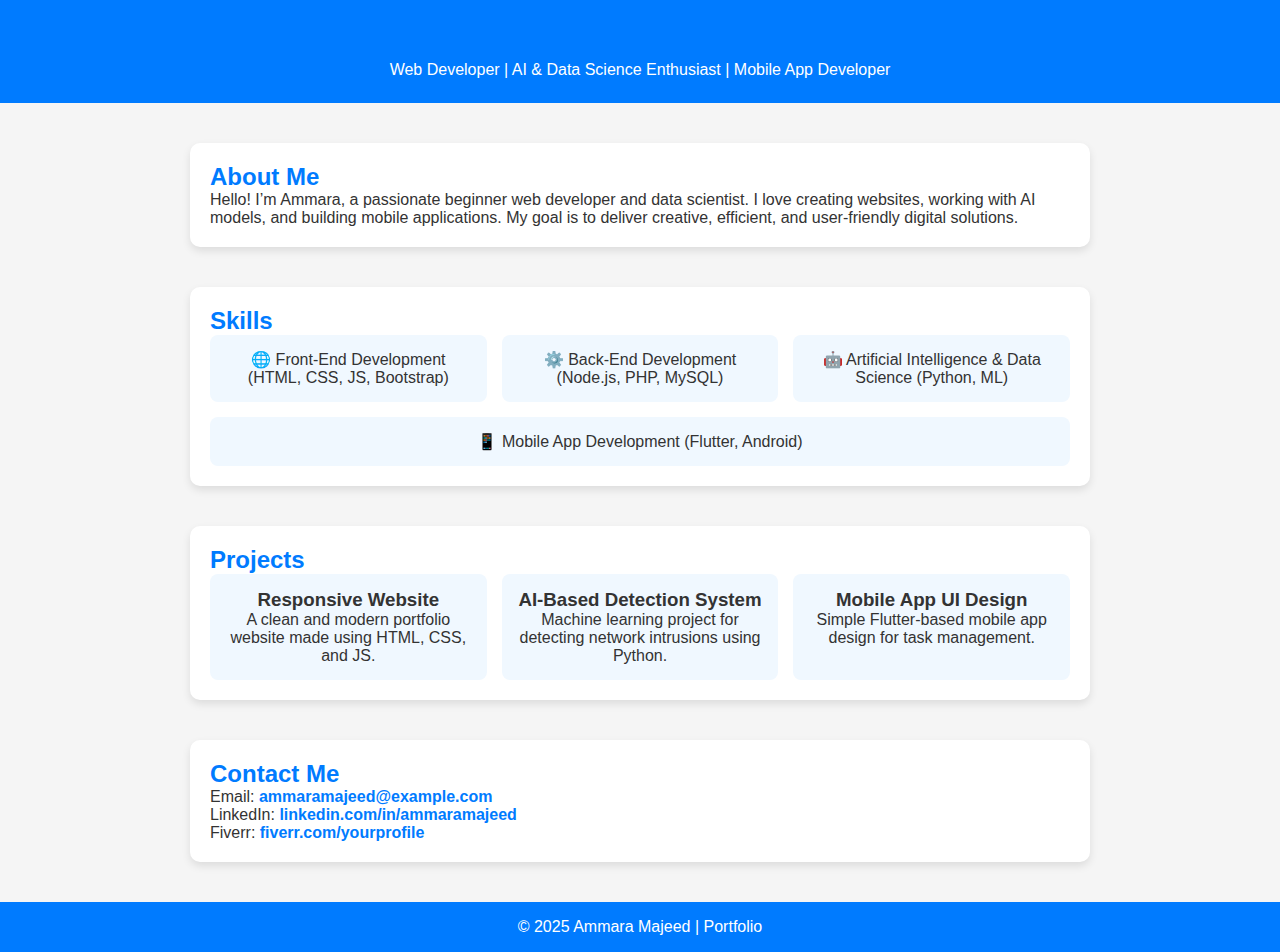
<file: index.html>
<!DOCTYPE html>
<html lang="en">
<head>
<link rel="stylesheet" href="style.css">
  <meta charset="UTF-8">
  <meta name="viewport" content="width=device-width, initial-scale=1.0">
  <title>Ammara Majeed | Portfolio</title>
  <style>
    * {
      margin: 0; padding: 0; box-sizing: border-box;
      font-family: 'Poppins', sans-serif;
    }
    body {
      background: #f5f5f5;
      color: #333;
    }
    header {
      background: #007bff;
      color: white;
      padding: 1.5rem;
      text-align: center;
    }
    section {
      max-width: 900px;
      margin: 40px auto;
      padding: 20px;
      background: white;
      border-radius: 10px;
      box-shadow: 0 4px 8px rgba(0,0,0,0.1);
    }
    h1, h2 {
      color: #007bff;
    }
    .skills, .projects {
      display: flex;
      flex-wrap: wrap;
      gap: 15px;
    }
    .skill, .project {
      flex: 1 1 250px;
      background: #f0f8ff;
      padding: 15px;
      border-radius: 8px;
      text-align: center;
    }
    footer {
      text-align: center;
      padding: 1rem;
      background: #007bff;
      color: white;
      margin-top: 30px;
    }
    a {
      text-decoration: none;
      color: #007bff;
      font-weight: 600;
    }
    a:hover {
      text-decoration: underline;
    }
  </style>
</head>
<body>
  <header>
    <h1>Ammara Majeed</h1>
    <p>Web Developer | AI & Data Science Enthusiast | Mobile App Developer</p>
  </header>

  <section>
    <h2>About Me</h2>
    <p>Hello! I’m Ammara, a passionate beginner web developer and data scientist. I love creating websites, working with AI models, and building mobile applications. My goal is to deliver creative, efficient, and user-friendly digital solutions.</p>
  </section>

  <section>
    <h2>Skills</h2>
    <div class="skills">
      <div class="skill">🌐 Front-End Development (HTML, CSS, JS, Bootstrap)</div>
      <div class="skill">⚙️ Back-End Development (Node.js, PHP, MySQL)</div>
      <div class="skill">🤖 Artificial Intelligence & Data Science (Python, ML)</div>
      <div class="skill">📱 Mobile App Development (Flutter, Android)</div>
    </div>
  </section>

  <section>
    <h2>Projects</h2>
    <div class="projects">
      <div class="project">
        <h3>Responsive Website</h3>
        <p>A clean and modern portfolio website made using HTML, CSS, and JS.</p>
      </div>
      <div class="project">
        <h3>AI-Based Detection System</h3>
        <p>Machine learning project for detecting network intrusions using Python.</p>
      </div>
      <div class="project">
        <h3>Mobile App UI Design</h3>
        <p>Simple Flutter-based mobile app design for task management.</p>
      </div>
    </div>
  </section>

  <section>
    <h2>Contact Me</h2>
    <p>Email: <a href="mailto:ammaramajeed@example.com">ammaramajeed@example.com</a></p>
    <p>LinkedIn: <a href="#">linkedin.com/in/ammaramajeed</a></p>
    <p>Fiverr: <a href="#">fiverr.com/yourprofile</a></p>
  </section>

  <footer>
    <p>© 2025 Ammara Majeed | Portfolio</p>
  </footer>
</body>
</html>
</file>
<file: style.css>
* {
  margin: 0; padding: 0; box-sizing: border-box;
  font-family: 'Poppins', sans-serif;
}

body {
  background: #f5f5f5;
  color: #333;
}

header {
  background: #007bff;
  color: white;
  padding: 1.5rem;
  text-align: center;
}

section {
  max-width: 900px;
  margin: 40px auto;
  padding: 20px;
  background: white;
  border-radius: 10px;
  box-shadow: 0 4px 8px rgba(0,0,0,0.1);
}

h1, h2 {
  color: #007bff;
}

.skills, .projects {
  display: flex;
  flex-wrap: wrap;
  gap: 15px;
}

.skill, .project {
  flex: 1 1 250px;
  background: #f0f8ff;
  padding: 15px;
  border-radius: 8px;
  text-align: center;
}

footer {
  text-align: center;
  padding: 1rem;
  background: #007bff;
  color: white;
  margin-top: 30px;
}

a {
  text-decoration: none;
  color: #007bff;
  font-weight: 600;
}

a:hover {
  text-decoration: underline;
}
</file>
